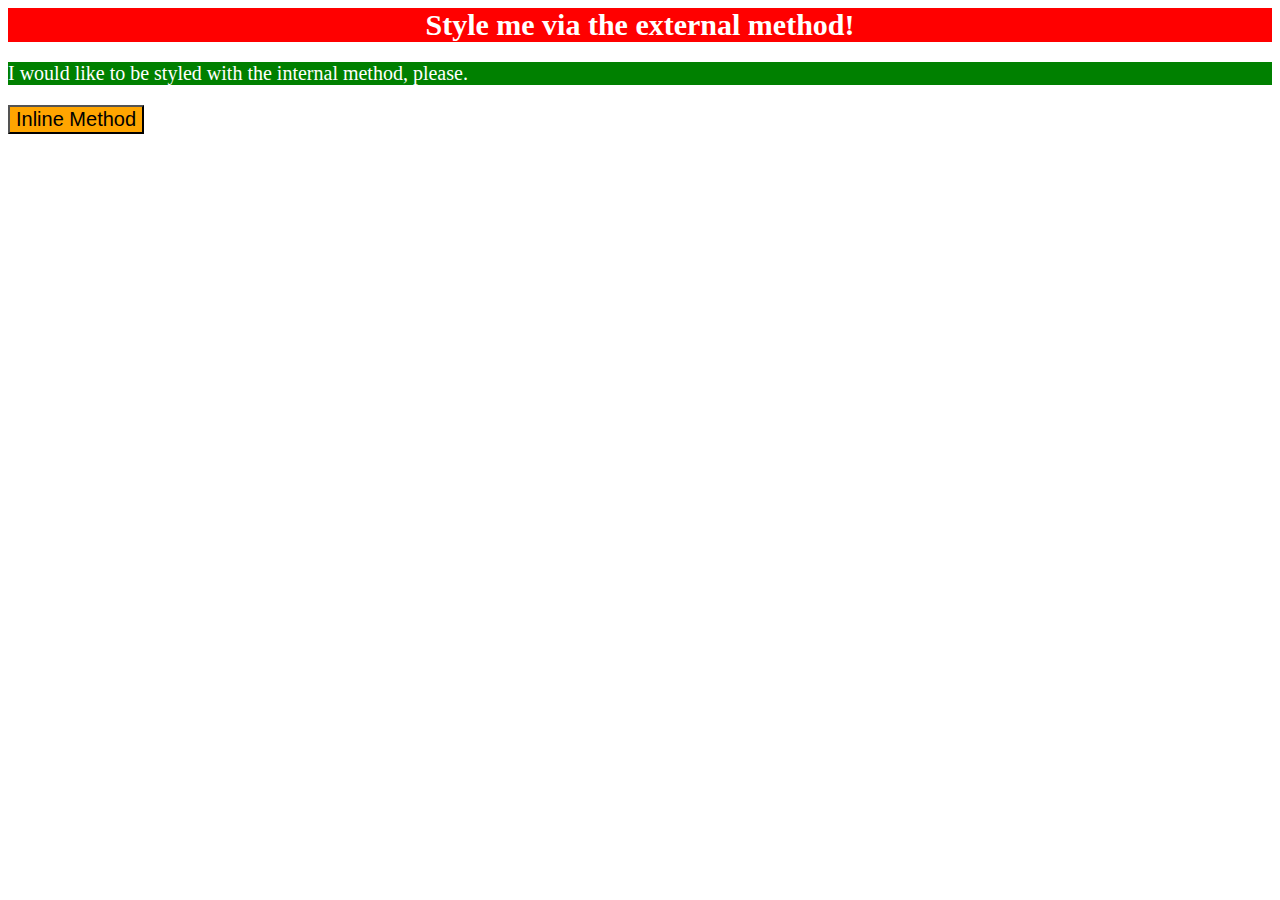
<file: foundations/01-css-methods/index.html>
<!DOCTYPE html>
<html lang="en">
  <head>  
    <style>
      p {
        background-color: green;
        color: white;
        font-size: 20px;
      }
    </style>
    <meta charset="UTF-8">
    <meta http-equiv="X-UA-Compatible" content="IE=edge">
    <meta name="viewport" content="width=device-width, initial-scale=1.0">
    <link rel="stylesheet" href="style.css">
    <title>Methods for Adding CSS</title>
  </head>
  <body>
    <div>Style me via the external method!</div>
    <p>I would like to be styled with the internal method, please.</p>
    <button style="background-color: orange; font-size: 20px;" >Inline Method</button>
  </body>
</html>
</file>
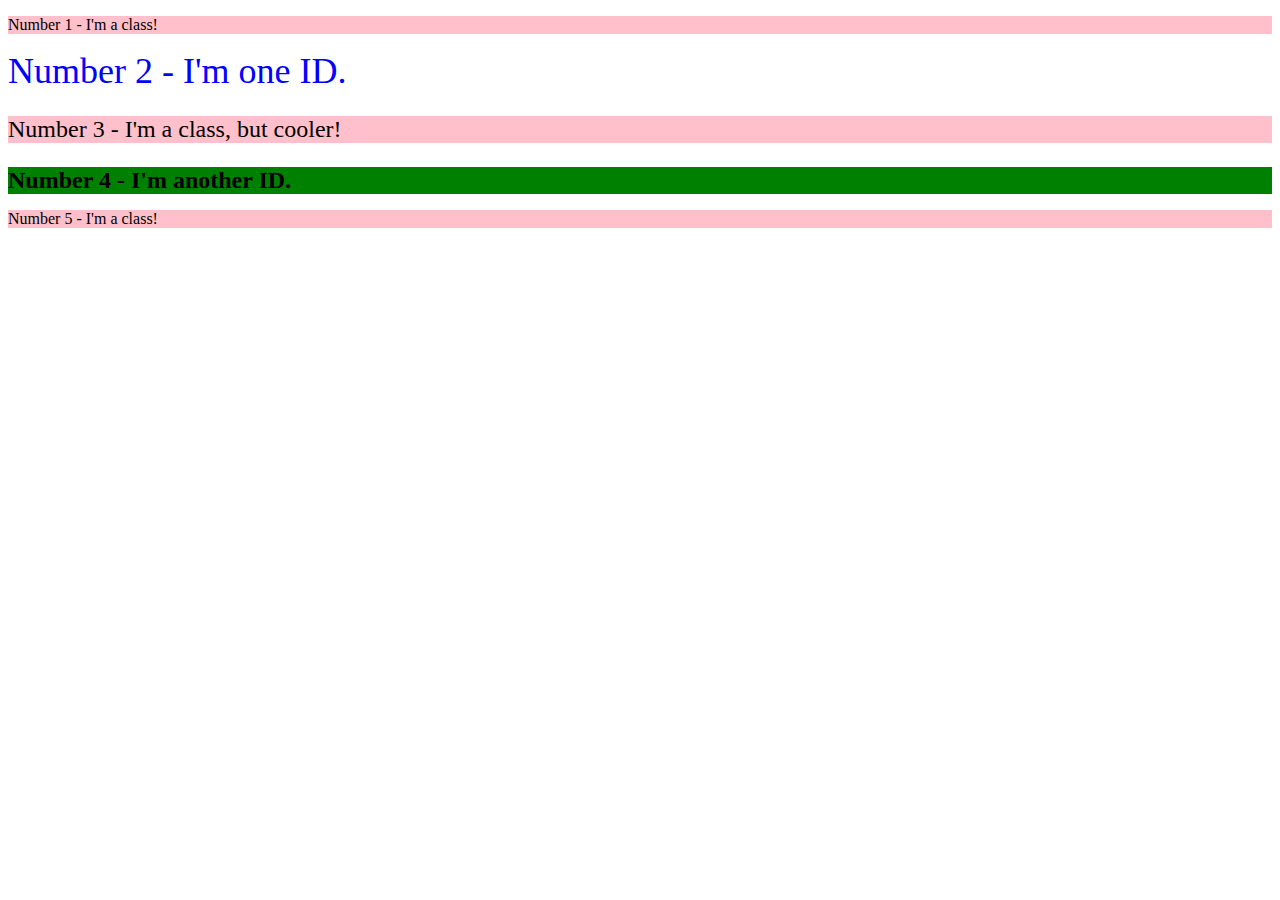
<file: foundations/02-class-id-selectors/index.html>
<!DOCTYPE html>
<html lang="en">
  <head>
    <meta charset="UTF-8">
    <meta http-equiv="X-UA-Compatible" content="IE=edge">
    <meta name="viewport" content="width=device-width, initial-scale=1.0">
    <title>Class and ID Selectors</title>
    <link rel="stylesheet" href="style.css">
  </head>
  <body>
    <p class="class1">Number 1 - I'm a class!</p>
    <div id="first">Number 2 - I'm one ID.</div>
    <p class="class1 adjustsize">Number 3 - I'm a class, but cooler!</p>
    <div id="second" class="adjustsize">Number 4 - I'm another ID.</div>
    <p class="class1">Number 5 - I'm a class!</p>
  </body>
</html>
</file>
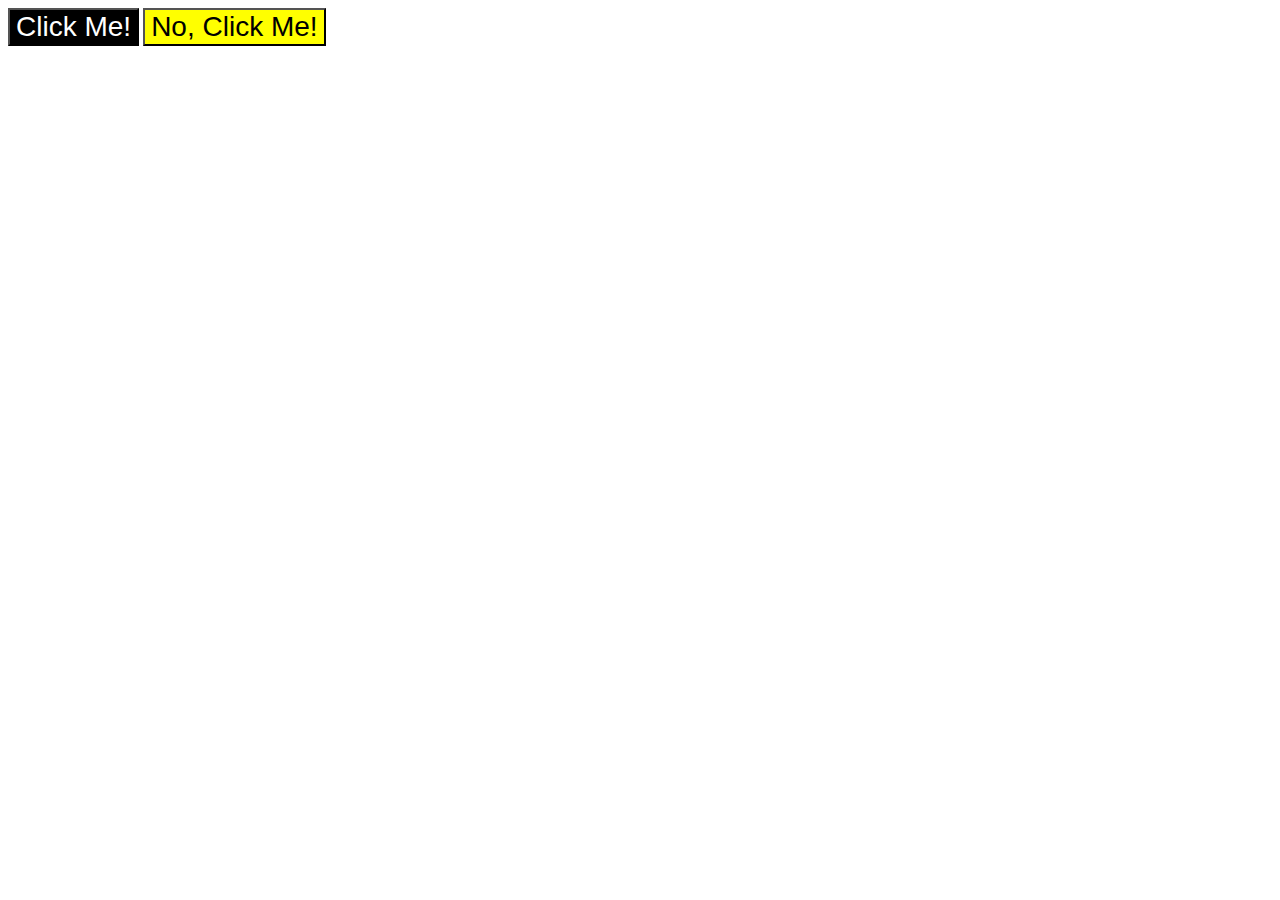
<file: foundations/03-grouping-selectors/index.html>
<!DOCTYPE html>
<html lang="en">
  <head>
    <meta charset="UTF-8">
    <meta http-equiv="X-UA-Compatible" content="IE=edge">
    <meta name="viewport" content="width=device-width, initial-scale=1.0">
    <title>Grouping Selectors</title>
    <link rel="stylesheet" href="style.css">
  </head>
  <body>
    <button class="blackbut">Click Me!</button>
    <button class="yellowbut">No, Click Me!</button>
  </body>
</html>
</file>
<file: foundations/01-css-methods/style.css>
div
{
    background-color: red;
    color: white;
    text-align: center;
    font-weight: 700;
    font-size: 30px;
}
</file>
<file: foundations/02-class-id-selectors/style.css>
.class1
{
    background-color: pink;
}

.adjustsize
{
    font-size: 24px;
}

#first
{
    color:blue;
    font-size: 36px;
}

#second
{
    background-color: green;
    font-weight: bold;
}
</file>
<file: foundations/03-grouping-selectors/style.css>
.blackbut
{
    background-color: black;
    color: white;
}

.yellowbut
{
    background-color: yellow;
}

.blackbut, .yellowbut
{
    font-family:  Helvetica, 'Times New Roman', sans-serif;
    font-size: 28px;
}
</file>
